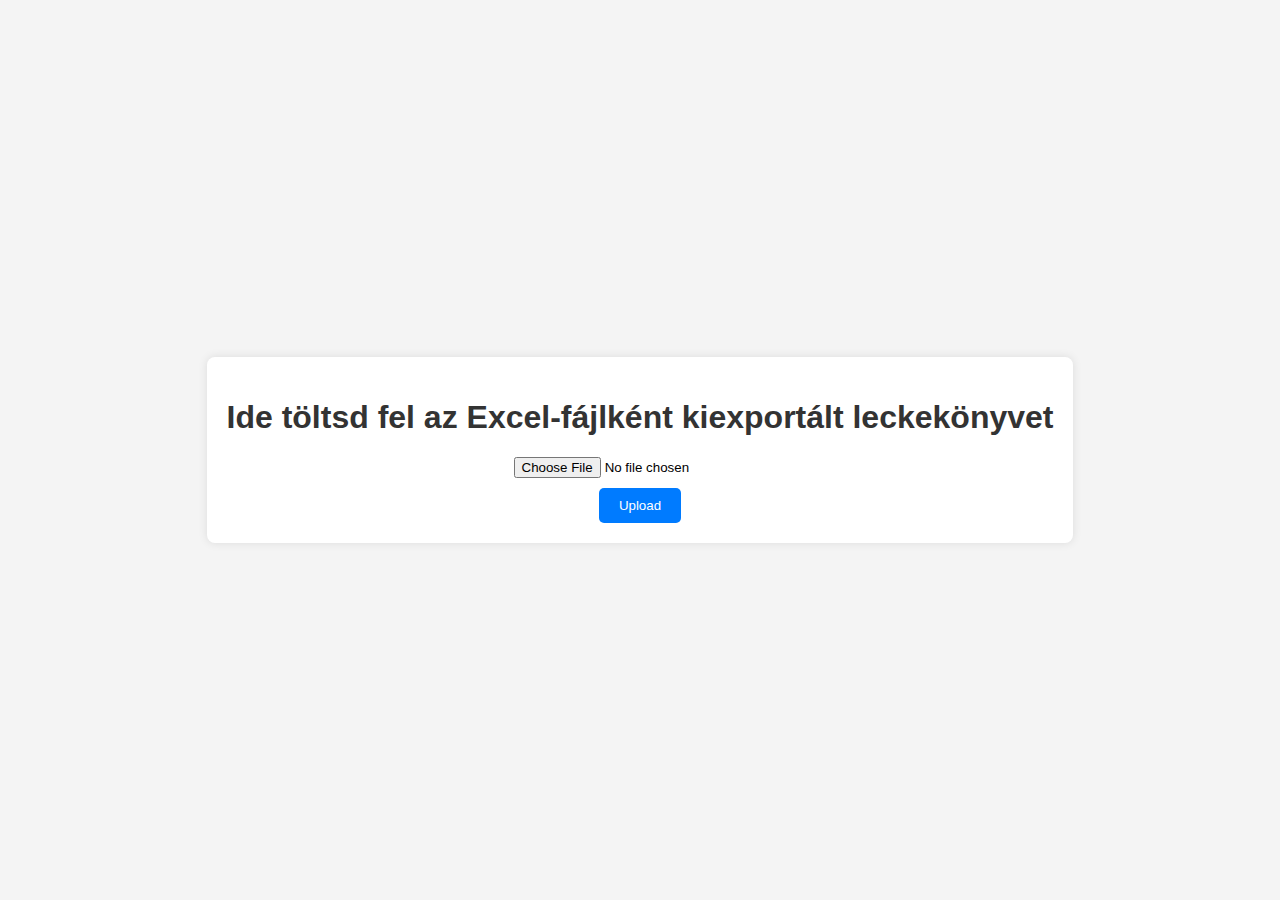
<file: templates/index.html>
<!DOCTYPE html>
<html lang="en">
<head>
    <meta charset="UTF-8">
    <title>Upload XLSX File</title>
    <link rel="stylesheet" href="/static/css/styles.css">
</head>
<body>
    <div class="container">
        <h1>Ide töltsd fel az Excel-fájlként kiexportált leckekönyvet</h1>
        <form action="/upload" method="post" enctype="multipart/form-data">
            <input type="file" name="file" accept=".xlsx" required>
            <input type="submit" value="Upload">
        </form>
    </div>
</body>
</html>
</file>
<file: static/css/styles.css>
body {
    font-family: Arial, sans-serif;
    background-color: #f4f4f4;
    margin: 0;
    padding: 0;
    display: flex;
    justify-content: center;
    align-items: center;
    height: 100vh;
}

.container {
    background-color: #fff;
    padding: 20px;
    border-radius: 8px;
    box-shadow: 0 0 10px rgba(0, 0, 0, 0.1);
    text-align: center;
}

h1 {
    color: #333;
}

form {
    margin-top: 20px;
}

input[type="file"] {
    display: block;
    margin: 10px auto;
}

input[type="submit"] {
    background-color: #007BFF;
    color: #fff;
    border: none;
    padding: 10px 20px;
    cursor: pointer;
    border-radius: 5px;
}

input[type="submit"]:hover {
    background-color: #0056b3;
}

p {
    font-size: 18px;
    color: #555;
}

strong {
    color: #000;
}
</file>
